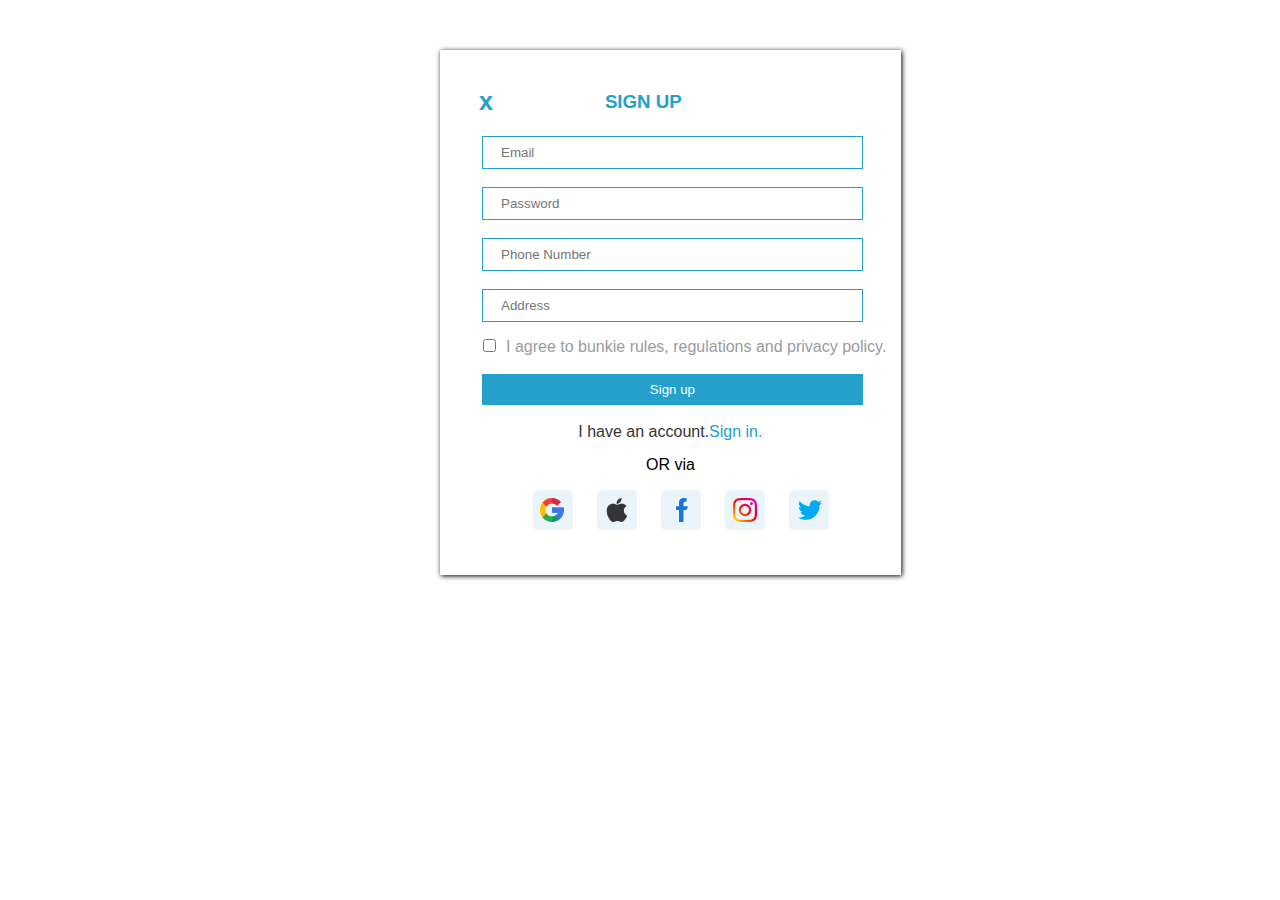
<file: index.html>
<!DOCTYPE html>
<html lang="en">
<head>
    <meta charset="UTF-8">
    <meta http-equiv="X-UA-Compatible" content="IE=edge">
    <meta name="viewport" content="width=device-width, initial-scale=1.0">
    <title>Document</title>
    <link rel="stylesheet" href="style.css">
</head>
<body>
    
    <div class="form">
    <header>
        <div class="back"><a href="">x</a></div>
        <div class="signup"><h3>SIGN UP</h3></div>
    </header>
    

    <main class="details">
    <form action="">
        <label for="email">
            <input id="email" type="email" placeholder="Email" required class="email">
        </label>
        <label for="pass">
            <input id="pass" type="password" placeholder="Password" required class="password">
        </label>
        <label for="confirm">
            <input id="confirm" type="text" placeholder="Phone Number" required class="phonenum">
        </label>
        <label for="number">
            <input id="number" type="text" placeholder="Address" required class="address">
        </label>
        <div>
        <input id="checkin" type="checkbox" name="login"><span class="span1">I agree to bunkie rules, regulations and privacy policy.</span>
        </div>
        <button type="submit" class="signupbtn">Sign up</button>
        <h4 class="signin">I have an account.<a class="sign" href="indexx.html">Sign in.</a></h4>
        <h4 class="or">OR via</h3>

       
        <div class="links">
            <div class="google">
            <a href="https://google.com"><img class="img" src="google.png" alt="google"></a>
            </div>
           
            <div class="apple">
                <a href="https://apple.com"><img class="img2" src="Group 42-1.png" alt="apple"></a>
            </div>
            <div class="facebook">
                <a href="https://facebook.com"><img class="img"  src="facebook 1-8.png" alt="faecbook"></a>
            </div>
            <div class="instagram">
                <a href="https://instagram.com"><img class="img" src="instagram 2-1.png" alt="instagram"></a>
                </div>
                <div class="twitter">
                    <a href="https://twitter.com"><img class="img"  src="twitter-1.png" alt="twitter"></a>
                </div>
        </div>
    </form>
    </main>
    </div>

</body>
</html>
</file>
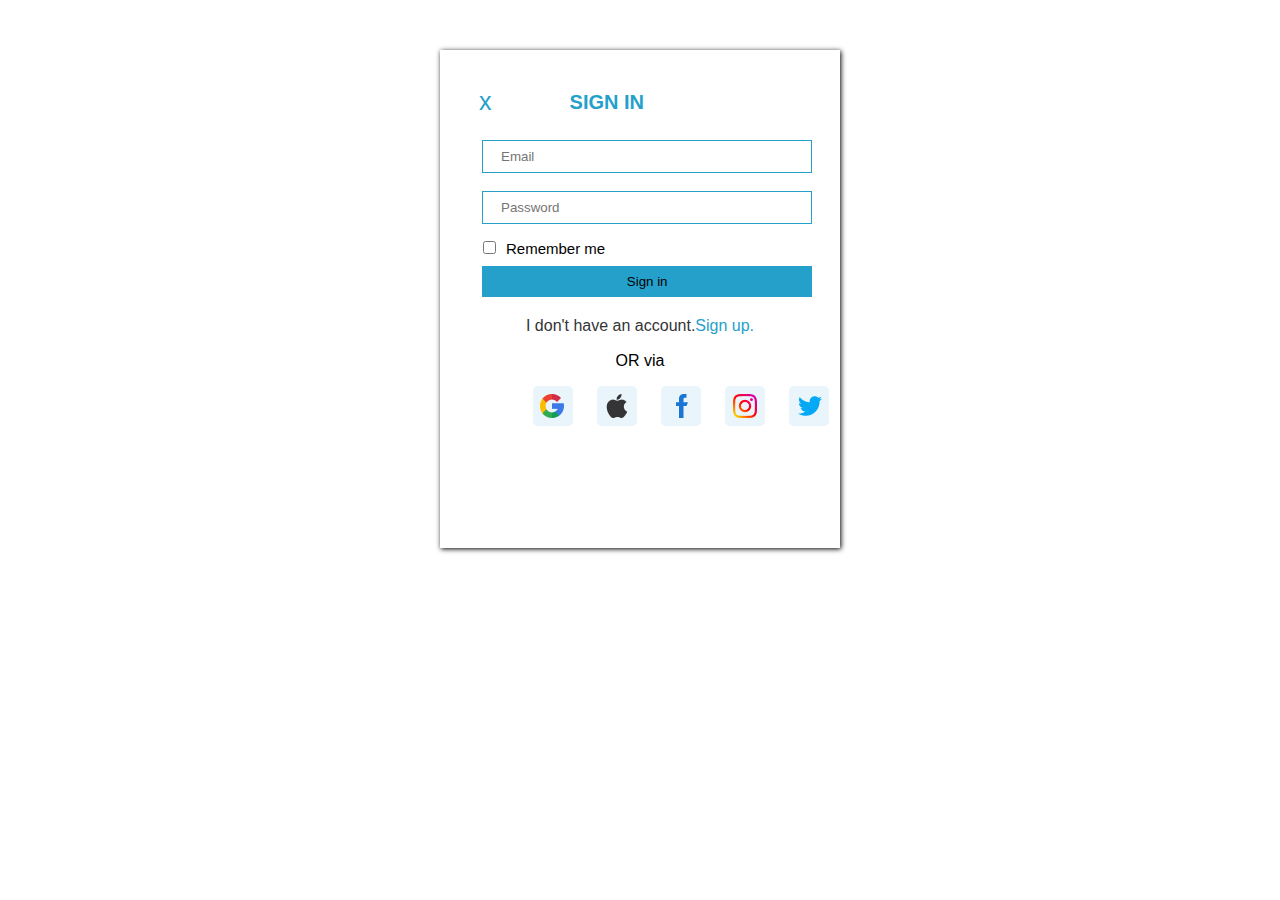
<file: indexx.html>
<!DOCTYPE html>
<html lang="en">
<head>
    <meta charset="UTF-8">
    <meta http-equiv="X-UA-Compatible" content="IE=edge">
    <meta name="viewport" content="width=device-width, initial-scale=1.0">
    <title>Document</title>
    <link rel="stylesheet" href="styles.css">
</head>
<body>
    <div class="form">
    <header>
        <div class="back"><a href="index.html">x</a></div>
        <div class="signin"><h4>SIGN IN</h4></div>
    </header>
    <main class="details">
    <form action="">
        <label for="log"></label>
            <input id="log" type="text" placeholder="Email" required class="email">
        </label>
        <label for="log">
            <input id="log" type="password" placeholder="Password" required class="password">
        </label>
                <input id="checkin" type="checkbox" name="login"><span class="span1">Remember me</span>
    <button type="submit" class="signinbtn">Sign in</button>
    <h4 class="signin2">I don't have an account.<a class="sign" href="login.html">Sign up.</a></h4>
        <h4 class="or">OR via</h3>
    <!--<button type="submit" class="connect"><a href="https://www.facebook.com">Connect with Faceboook</a></button>-->
    <div class="links">
        <div class="google">
            <a href="https://google.com"><img class="img" src="google.png" alt="google"></a>
            </div>
            <!--<button type="submit" class="connect1"><a href="https://www.gmail.com">Connect with Google</a></button>-->
            <div class="apple">
                <a href="https://apple.com"><img class="img2" src="Group 42-1.png" alt="apple"></a>
            </div>
            <div class="facebook">
                <a href="https://facebook.com"><img class="img" src="facebook 1-8.png" alt="facebook"></a>
            </div>
            <div class="instagram">
                <a href="https://instagram.com"><img class="img" src="instagram 2-1.png" alt="instagram"></a>
            </div>
            <div class="twitter">
                <a href="https://twitter.com"><img class="img" src="twitter-1.png" alt="twitter"></a>
            </div>
    </form>
    </main>
    </div>
    </body>
</html>
</file>
<file: style.css>
* {
    box-sizing: border-box;
    padding: 0;
    margin: 0;
}


.form {
    font-family: Arial, Helvetica, sans-serif;
    background-color: #FFFFFF;
    border: 1px solid #FFFFFF;
    box-shadow: 1px 1px 5px #000000;
    margin: 50px 440px 50px 440px;
    width: 36%;
}

header {
    display: flex;
    justify-content: space-between;
}

.back {
    margin: 36px 0 12px 38px;
    font-size: 25px;
    font-weight: 600;
}

.back a {
    color:  #25A0CA;
    text-decoration: none;
}

.signup {
    color: #25A0CA;
    margin: 40px 218px 0 20px;
}

/* .welcome {
    color: #25A0CA;
    margin: 70px 0 18px 30px;
} */

.email {
    display: flex;
    flex-direction: column;
    width: 83%;
    border: 1px solid #25A0CA;
    margin: 8px 0 2px 41px;
    padding: 8px 0 8px 18px;
    outline: none;
}

.email:focus:valid {
    border: 2px solid green;
}

.email:focus:invalid {
    border: 2px solid red;
}

.password {
    display: flex;
    flex-direction: column;
    width: 83%;
    border: 1px solid #25A0CA;
    margin:  18px 0 2px 41px;
    padding: 8px 0 8px 18px;
    outline: none;
}

.password:focus:valid {
    border: 2px solid green;
}

.password:focus:invalid {
    border: 2px solid red;
}

.phonenum {
    display: flex;
    flex-direction: column;
    width: 83%;
    border: 1px solid #25A0CA;
    margin: 18px 0 2px 41px;
    padding: 8px 0 8px 18px;
    outline: none;
}

.phonenum:focus:valid {
    border: 2px solid green;
}

.phonenum:focus:invalid {
    border: 2px solid red;
}

.address{
    display: flex;
    flex-direction: column;
    width: 83%;
    border: 1px solid #25A0CA;
    margin: 18px 0 2px 41px;
    padding: 8px 0 8px 18px;
    outline: none;
}

.address:focus:valid {
    border: 2px solid green;
}

.address:focus:invalid {
    border: 2px solid red;
}

#checkin {
    color: #25A0CA;
    background-color: #25A0CA;
    margin: 15px 0 0 42px;
}

.span1{
    /* margin: 15px 200px 0 0; */
    color: #9B9B9F;
    padding: 0 10px 5px 10px;
}

.signupbtn {
    background-color: #25A0CA;
    color: #FFFFFF;
    width: 83%;
    margin: 18px 0 18px 41px;
    padding: 8px 0 8px 0;
    border: none;
}


.signin {
    color: #343436;
    text-align: center;
    text-decoration: none;
    font-weight: 200;
}

.signin .sign{
    text-align: center;
    text-decoration: none;
    color: #25A0CA;
}

.or {
    text-align: center;
    margin-top: 15px;
    font-weight: 200;
}

.links {
    position: relative;
    display: flex;
    justify-content: space-between;
    margin: 12px 0 65px 135px;
    padding-bottom: 23px;
}

 .google {
    content: "";
    position: absolute;
    top: 12px;
    left: -36px;
    /* width: 5%;
    height: 150%; */
    z-index: 1;
 }

 .apple {
    content: "";
    position: absolute;
    top: 4px;
    left: -43px;
 }


 .facebook {
    content: "";
    position: absolute;
    top: 12px;
    left: 94px;
 }


 .instagram {
    content: "";
    position: absolute;
    top: 12px;
    left: 157px;
 }

 .twitter {
    content: "";
    position: absolute;
    top: 12px;
    left: 222px;
}

  @media screen and (max-width: 75em) {
    
    *.form {
        font-family: Arial, Helvetica, sans-serif;
        background-color: #FFFFFF;
        width: 41%;
        border: 1rem solid #FFFFFF;
        box-shadow: 0rem 0.0rem 0.3rem #000000;
        margin: 60px 0 25px 355px;
    }
    
    header {
        display: flex;
        justify-content: space-between;
    }
    
    .back {
        margin: 9px 5px 5px 21px;
        padding: 8px 0 8px 0;
        font-size: 1.8rem;
        font-weight: 600;
    }
    
    .back a {
        color:  #25A0CA;
        text-decoration: none;
    }
    
    .signup {
        font-size: 1.2rem;
        text-align: center;
        color: #25A0CA;
        margin: 20px 195px 0 10px;
        padding-bottom: 0.94rem;
    }
    
    .email {
        display: flex;
        flex-direction: column;
        width: 90%;
        border: 1px solid #25A0CA;
        margin: 8px 0 2px 22px;
        padding: 8px 0 8px 18px;
        outline: none;
    }
    
    .email:focus:valid {
        border: 2px solid green;
    }
    
    .email:focus:invalid {
        border: 2px solid red;
    }
    
    .password {
        display: flex;
        flex-direction: column;
        width: 90%;
        border: 1px solid #25A0CA;
        margin:  18px 0 2px 22px;
        padding: 8px 0 8px 18px;
        outline: none;
    }
    
    .password:focus:valid {
        border: 2px solid green;
    }
    
    .password:focus:invalid {
        border: 2px solid red;
    }
    
    .phonenum {
        display: flex;
        flex-direction: column;
        width: 90%;
        border: 1px solid #25A0CA;
        margin: 18px 0 2px 22px;
        padding: 8px 0 8px 18px;
        outline: none;
    }
    
    .phonenum:focus:valid {
        border: 2px solid green;
    }
    
    .phonenum:focus:invalid {
        border: 2px solid red;
    }
    
    .address{
        display: flex;
        flex-direction: column;
        width: 90%;
        border: 1px solid #25A0CA;
        margin: 18px 0 2px 22px;
        padding: 8px 0 8px 18px;
        outline: none;
    }
    
    .address:focus:valid {
        border: 2px solid green;
    }
    
    .address:focus:invalid {
        border: 2px solid red;
    }
    
    #checkin {
        color: #25A0CA;
        background-color: #25A0CA;
        margin: 15px 0 0 21px;
    }
    
    .span1{
        font-size: 0.90rem;
        color: #9B9B9F;
        
        padding: 0 20px 5px 1px;
        margin: 13px 0 0 4px;
    }
    
    .signupbtn {
        background-color: #25A0CA;
        color: #FFFFFF;
        width: 90%;
        margin: 18px 0 18px 22px;
        padding: 8px 0 8px 0;
        border: none;
    }
    
    .signin {
        color: #343436;
        text-align: center;
        text-decoration: none;
        font-weight: 200;
    }
    
    .signin .sign{
        text-align: center;
        text-decoration: none;
        color: #25A0CA;
    }
    
    .or {
        text-align: center;
        margin-top: 15px;
        font-weight: 200;
    }
    
    .links {
        position: relative;
        display: flex;
        justify-content: space-between;
        margin: 12px 0 55px 118px;
        padding-bottom: 0.7px;
    }
    
     .google {
        content: "";
        position: absolute;
        top: 0.65rem;
        left: -0.1rem;
        z-index: 1;
     }
    
     .apple {
        content: "";
        position: absolute;
        top: 0.2rem;
        left: -0.5rem;
     }
    
    
     .facebook {
        content: "";
        position: absolute;
        top: 0.6rem;
        left: 5.8rem;
     }
    
     .instagram {
        content: "";
        position: absolute;
        top: 0.65rem;
        left: 8.8rem;
     }
    
     .twitter {
        content: "";
        position: absolute;
        top: 0.65rem;
        left: 12rem;
    }

    .img {
        height: 19px;
    }

    .img2 {
        height: 30px;
    }
}

    @media screen and (max-width: 56.25em) {
    
        .form {
            font-family: Arial, Helvetica, sans-serif;
            background-color: #FFFFFF;
            border: 1rem solid #FFFFFF;
            box-shadow: 0rem 0rem 0.3rem #000000;
            width: 56%;
            margin: 50px 0px 50px 197px;
        }
        
        header {
            display: flex;
            justify-content: space-between;
        }
        
        .back {
            margin: 9px 0 5px 38px;
            font-size: 1.8rem;
            font-weight: 600;
        }
        
        .back a {
            color:  #25A0CA;
            text-decoration: none;
        }
        
        .signup {
            font-size: 1.2rem;
            text-align: center;
            color: #25A0CA;
            margin: 20px 190px 0 20px;
        }
        
        
        .email {
            display: flex;
            flex-direction: column;
            width: 83%;
            border: 1px solid #25A0CA;
            margin: 8px 0 2px 41px;
            padding: 8px 0 8px 18px;
            outline: none;
        }
        
        .email:focus:valid {
            border: 2px solid green;
        }
        
        .email:focus:invalid {
            border: 2px solid red;
        }
        
        .password {
            display: flex;
            flex-direction: column;
            width: 83%;
            border: 1px solid #25A0CA;
            margin:  18px 0 2px 41px;
            padding: 8px 0 8px 18px;
            outline: none;
        }
        
        .password:focus:valid {
            border: 2px solid green;
        }
        
        .password:focus:invalid {
            border: 2px solid red;
        }
        
        .phonenum {
            display: flex;
            flex-direction: column;
            width: 83%;
            border: 1px solid #25A0CA;
            margin: 18px 0 2px 41px;
            padding: 8px 0 8px 18px;
            outline: none;
        }
        
        .phonenum:focus:valid {
            border: 2px solid green;
        }
        
        .phonenum:focus:invalid {
            border: 2px solid red;
        }
        
        .address{
            display: flex;
            flex-direction: column;
            width: 83%;
            border: 1px solid #25A0CA;
            margin: 18px 0 2px 41px;
            padding: 8px 0 8px 18px;
            outline: none;
        }
        
        .address:focus:valid {
            border: 2px solid green;
        }
        
        .address:focus:invalid {
            border: 2px solid red;
        }
        
        #checkin {
            color: #25A0CA;
            background-color: #25A0CA;
            margin: 15px 0 0 42px;
        }
        
        .span1{
            color: #9B9B9F;
            padding: 0 10px 5px 10px;
        }
        
        .signupbtn {
            background-color: #25A0CA;
            color: #FFFFFF;
            width: 83%;
            margin: 18px 0 18px 41px;
            padding: 8px 0 8px 0;
            border: none;
        }
        
        
        .signin {
            color: #343436;
            text-align: center;
            text-decoration: none;
            font-weight: 200;
        }
        
        .signin .sign{
            text-align: center;
            text-decoration: none;
            color: #25A0CA;
        }
        
        .or {
            text-align: center;
            margin-top: 15px;
            font-weight: 200;
        }
        
        .links {
            position: relative;
            display: flex;
            justify-content: space-between;
            margin: 12px 0 40px 135px;
            padding-bottom: 23px;
        }
        
         .google {
            content: "";
            position: absolute;
            top: 12px;
            left: -13px;
            z-index: 1;
         }
        
         .apple {
            content: "";
            position: absolute;
            top: 4px;
            left: -16px;
         }
        
        
         .facebook {
            content: "";
            position: absolute;
            top: 12px;
            left: 84px;
         }
        
        
         .instagram {
            content: "";
            position: absolute;
            top: 12px;
            left: 133px;
         }
        
         .twitter {
            content: "";
            position: absolute;
            top: 12px;
            left: 182px;
        }
        
    
        .img {
            height: 19px;
        }
    
        .img2 {
            height: 30px;
        }
    }  

    @media screen and (max-width: 37.5em) {
        .form {
            font-family: Arial, Helvetica, sans-serif;
            background-color: #FFFFFF;
            width: 83%;
            border: 1rem solid #FFFFFF;
            box-shadow: 0rem 0.0rem 0.3rem #000000;
            margin: 40px 0 25px 52px;
        }
        
        header {
            display: flex;
            justify-content: space-between;
        }
        
        .back {
            margin: 9px 5px 5px 28px;
            padding: 8px 0 8px 0;
            font-size: 1.8rem;
            font-weight: 600;
        }
        
        .back a {
            color:  #25A0CA;
            text-decoration: none;
        }
        
        .signup {
            font-size: 1.2rem;
            text-align: center;
            color: #25A0CA;
            margin: 20px 186px 0 10px;
            padding-bottom: 0.94rem;
        }
        
        .email {
            display: flex;
            flex-direction: column;
            width: 87%;
            border: 1px solid #25A0CA;
            margin: 8px 0 2px 30px;
            padding: 8px 0 8px 18px;
            outline: none;
        }
        
        .email:focus:valid {
            border: 2px solid green;
        }
        
        .email:focus:invalid {
            border: 2px solid red;
        }
        
        .password {
            display: flex;
            flex-direction: column;
            width: 87%;
            border: 1px solid #25A0CA;
            margin:  18px 0 2px 30px;
            padding: 8px 0 8px 18px;
            outline: none;
        }
        
        .password:focus:valid {
            border: 2px solid green;
        }
        
        .password:focus:invalid {
            border: 2px solid red;
        }
        
        .phonenum {
            display: flex;
            flex-direction: column;
            width: 87%;
            border: 1px solid #25A0CA;
            margin: 18px 0 2px 30px;
            padding: 8px 0 8px 18px;
            outline: none;
        }
        
        .phonenum:focus:valid {
            border: 2px solid green;
        }
        
        .phonenum:focus:invalid {
            border: 2px solid red;
        }
        
        .address{
            display: flex;
            flex-direction: column;
            width: 87%;
            border: 1px solid #25A0CA;
            margin: 18px 0 2px 30px;
            padding: 8px 0 8px 18px;
            outline: none;
        }
        
        .address:focus:valid {
            border: 2px solid green;
        }
        
        .address:focus:invalid {
            border: 2px solid red;
        }
        
        #checkin {
            color: #25A0CA;
            background-color: #25A0CA;
            margin: 15px 0 0 30px;
        }
        
        .span1{
            font-size: 0.90rem;
            color: #9B9B9F;
            
            padding: 0 20px 5px 1px;
            margin: 13px 0 0 8px;
        }
        
        .signupbtn {
            background-color: #25A0CA;
            color: #FFFFFF;
            width: 87%;
            margin: 18px 0 18px 30px;
            padding: 8px 0 8px 0;
            border: none;
        }
        
        .signin {
            color: #343436;
            text-align: center;
            text-decoration: none;
            font-weight: 200;
        }
        
        .signin .sign{
            text-align: center;
            text-decoration: none;
            color: #25A0CA;
        }
        
        .or {
            text-align: center;
            margin-top: 15px;
            font-weight: 200;
        }
        
        .links {
            position: relative;
            display: flex;
            justify-content: space-between;
            margin: 12px 0 55px 125px;
            padding-bottom: 0.7px;
        }
        
         .google {
            content: "";
            position: absolute;
            top: 0.65rem;
            left: -0.1rem;
            z-index: 1;
         }
        
         .apple {
            content: "";
            position: absolute;
            top: 0.2rem;
            left: -0.5rem;
         }
        
        
         .facebook {
            content: "";
            position: absolute;
            top: 0.6rem;
            left: 5.8rem;
         }
        
         .instagram {
            content: "";
            position: absolute;
            top: 0.65rem;
            left: 8.8rem;
         }
        
         .twitter {
            content: "";
            position: absolute;
            top: 0.65rem;
            left: 12rem;
        }
    
        .img {
            height: 19px;
        }
    
        .img2 {
            height: 30px;
        }
    } 

    @media screen and (max-width: 23.4375em) {
    
        .form {
            font-family: Arial, Helvetica, sans-serif;
            background-color: #FFFFFF;
            width: 82%;
            border: 1rem solid #FFFFFF;
            box-shadow: 0rem 0.0rem 0.3rem #000000;
            margin: 40px 0px 25px 33px;
        }
        
        header {
            display: flex;
            justify-content: space-between;
        }
        
        .back {
            margin: 9px 5px 5px 21px;
            padding: 8px 0 8px 0;
            font-size: 1.4rem;
            font-weight: 500;
        }
        
        .back a {
            color:  #25A0CA;
            text-decoration: none;
        }
        
        .signup {
            font-size: 0.9rem;
            color: #25A0CA;
            margin: 20px 100px 0 0;
            padding-bottom: 0.94rem;
        }
        
        .email {
            display: flex;
            flex-direction: column;
            width: 85%;
            border: 1px solid #25A0CA;
            margin: 8px 0 2px 20px;
            padding: 8px 0 8px 18px;
            outline: none;
        }
        
        .email:focus:valid {
            border: 2px solid green;
        }
        
        .email:focus:invalid {
            border: 2px solid red;
        }
        
        .password {
            display: flex;
            flex-direction: column;
            width: 85%;
            border: 1px solid #25A0CA;
            margin:  18px 0 2px 20px;
            padding: 8px 0 8px 18px;
            outline: none;
        }
        
        .password:focus:valid {
            border: 2px solid green;
        }
        
        .password:focus:invalid {
            border: 2px solid red;
        }
        
        .phonenum {
            display: flex;
            flex-direction: column;
            width: 85%;
            border: 1px solid #25A0CA;
            margin: 18px 0 2px 20px;
            padding: 8px 0 8px 18px;
            outline: none;
        }
        
        .phonenum:focus:valid {
            border: 2px solid green;
        }
        
        .phonenum:focus:invalid {
            border: 2px solid red;
        }
        
        .address{
            display: flex;
            flex-direction: column;
            width: 85%;
            border: 1px solid #25A0CA;
            margin: 18px 0 2px 20px;
            padding: 8px 0 8px 18px;
            outline: none;
        }
        
        .address:focus:valid {
            border: 2px solid green;
        }
        
        .address:focus:invalid {
            border: 2px solid red;
        }
        
        #checkin {
            color: #25A0CA;
            background-color: #25A0CA;
            margin: 15px 0 0 21px;
        }
        
        .span1{
            font-size: 0.81rem;
            color: #9B9B9F;
            width: 55%;
            padding: 0 20px 5px 1px;
            margin: 13px 15px 0 4px;
        }
        
        .signupbtn {
            background-color: #25A0CA;
            color: #FFFFFF;
            width: 85%;
            margin: 18px 0 18px 20px;
            padding: 8px 0 8px 0;
            border: none;
        }
        
        .signin {
            color: #343436;
            text-align: center;
            text-decoration: none;
            font-weight: 200;
        }
        
        .signin .sign{
            text-align: center;
            text-decoration: none;
            color: #25A0CA;
        }
        
        .or {
            text-align: center;
            margin-top: 15px;
            font-weight: 200;
        }
        
        .links {
            position: relative;
            display: flex;
            justify-content: space-between;
            margin: 12px 0 45px 55px;
            padding-bottom: 0.7px;
        }
        
         .google {
            content: "";
            position: absolute;
            top: 0.65rem;
            left: -0.1rem;
            z-index: 1;
         }
        
         .apple {
            content: "";
            position: absolute;
            top: 0.3rem;
            left: -0.5rem;
         }
        
        
         .facebook {
            content: "";
            position: absolute;
            top: 0.6rem;
            left: 4.1rem;
         }
        
         .instagram {
            content: "";
            position: absolute;
            top: 0.60rem;
            left: 6.4rem;
         }
        
         .twitter {
            content: "";
            position: absolute;
            top: 0.65rem;
            left: 8.7rem;
        }
    
        .img {
            height: 13px;
        }
    
        .img2 {
            height: 22px;
        }
    }
</file>
<file: styles.css>
* {
    box-sizing: border-box;
    padding: 0;
    margin: 0;
}

.form {
    font-family: Arial, Helvetica, sans-serif;
    background-color: #FFFFFF;
    border: 1px solid #FFFFFF;
    box-shadow: 1px 1px 5px #000000;
    margin: 50px 440px 50px 440px;
}

header {
    display: flex;
    justify-content: space-between;
}

.back {
     margin: 36px 0 12px 38px;
    font-size: 25px;
    font-weight: 300;
}

.back a {
    color:  #25A0CA;
    text-decoration: none;
}

.signin {
    font-size: 20px;
    color:  #25A0CA;
    margin: 40px 195px 18px 0;
}

.email {
    display: flex;
    flex-direction: column;
    width: 83%;
    border: 1px solid #25A0CA;
    margin: 8px 0 2px 41px;
    padding: 8px 0 8px 18px;
    outline: none;
}

.email:focus:valid {
    border: 2px solid green;
}

.email:focus:invalid {
    border: 2px solid red;
}

.password {
    display: flex;
    flex-direction: column;
    width: 83%;
    border: 1px solid #25A0CA;
    margin:  18px 0 2px 41px;
    padding: 8px 0 8px 18px;
    outline: none;
}

.password:focus:valid {
    border: 2px solid green;
}

.password:focus:invalid {
    border: 2px solid red;
}


.signinbtn {
    background-color: #25A0CA;
    width: 83%;
    margin: 8px 0 2px 41px;
    padding: 8px 0 8px 0;
    border: none;
}

#checkin {
    color: #25A0CA;
    background-color: #25A0CA;
    margin: 15px 0 0 42px;
}

.span1 {
    font-size: 15px;
    font-weight: 500;
    padding: 0 10px 5px 10px;
}

.signin2 {
    color: #343436;
    text-align: center;
    text-decoration: none;
    font-weight: 200;
    margin-top: 18px;
}

.signin2 .sign{
    text-align: center;
    text-decoration: none;
    color: #25A0CA;
}

.or {
    text-align: center;
    margin-top: 17px;
    font-weight: 200;
}

.links {
    position: relative;
    display: flex;
    justify-content: space-between;
    margin: 12px 145px 165px 135px;
}

.google {
    content: "";
    position: absolute;
    top: 12px;
    left: -36px;
    z-index: 1;
 }

 .apple {
    content: "";
    position: absolute;
    top: 4px;
    left: -43px;
 }


 .facebook {
    content: "";
    position: absolute;
    top: 12px;
    left: 94px;
 }


 .instagram {
    content: "";
    position: absolute;
    top: 12px;
    left: 157px;
 }

 .twitter {
    content: "";
    position: absolute;
    top: 12px;
    left: 222px;
}

@media screen and (max-width: 75em) {

    .form {
        font-family:  Arial, Helvetica, sans-serif;
        background-color: #FFFFFF;
        border: 0rem solid rgb(212, 200, 200);
        box-shadow: 1px 1px 5px  #000000;
        width: 42%;
        margin: 60px 0 25px 350px;
        padding-bottom: 1rem;
    }
    
    header {
        display: flex;
        justify-content: space-between;
        padding: 25px 5px 5px 5px;
    }
    
    .back {
        font-size: 25px;
        margin: 14px 0 0 34px;
        font-weight: 300;
    }
    
    .back a {
        font-size: 1.8rem;
        color:  #25A0CA;
        text-decoration: none;
    }
    
    .signin {
        font-size: 1.5rem;
        color:  #25A0CA;
        margin: 18px 200px 18px 0;
    }
    
    .email {
        display: flex;
        flex-direction: column;
        width: 83%;
        border: 1px solid #25A0CA;
        margin: 8px 0 2px 42px;
        padding: 8px 0 8px 25px;
        outline: none;
    }
    
    .email:focus:valid {
        border: 2px solid green;
    }
    
    .email:focus:invalid {
        border: 2px solid red;
    }
    
    .password {
        display: flex;
        flex-direction: column;
        width: 83%;
        border: 1px solid #25A0CA;
        margin:  18px 0 2px 42px;
        padding: 8px 0 8px 25px;
        outline: none;
    }
    
    .password:focus:valid {
        border: 2px solid green;
    }
    
    .password:focus:invalid {
        border: 2px solid red;
    }
    
    .signinbtn {
        background-color: #25A0CA;
        width: 83%;
        margin: 8px 0 2px 42px;
        padding: 8px 0 8px 0;
        border: none;
    }
    
    #checkin {
        color: #25A0CA;
        background-color: #25A0CA;
        margin: 15px 0 0 42px;
    }
    
    .span1 {
        font-size: 15px;
        font-weight: 500;
        padding: 0 10px 5px 10px;
    }
    
    .signin2 {
        color: #343436;
        text-align: center;
        text-decoration: none;
        font-weight: 200;
        margin-top: 18px;
    }
    
    .signin2 .sign{
        text-align: center;
        text-decoration: none;
        color: #25A0CA;
    }
    
    .or {
        text-align: center;
        margin-top: 17px;
        font-weight: 200;
    }
    
    .links {
        position: relative;
        display: flex;
        justify-content: space-between;
        margin: 12px 0 165px 163px;
    }
    
    .google {
        content: "";
        position: absolute;
        top: 12px;
        left: -36px;
        z-index: 1;
     }
    
     .apple {
        content: "";
        position: absolute;
        top: 4px;
        left: -43px;
     }
    
    
     .facebook {
        content: "";
        position: absolute;
        top: 12px;
        left: 94px;
     }
    
    
     .instagram {
        content: "";
        position: absolute;
        top: 12px;
        left: 157px;
     }
    
     .twitter {
        content: "";
        position: absolute;
        top: 12px;
        left: 222px;
    }
}
    
      @media screen and (max-width: 56.25em) {

        .form {
            font-family: Arial, Helvetica, sans-serif;
            background-color: #FFFFFF;
            border: 1px solid #FFFFFF;
            box-shadow: 1px 1px 5px #000000;
            width: 55%;
            margin: 50px 0 50px 206px;
        }
        
        header {
            display: flex;
            justify-content: space-between;
        }
        
        .back {
             margin: 16px 0 8px 38px;
            font-size: 20px;
            font-weight: 300;
        }
        
        .back a {
            color:  #25A0CA;
            text-decoration: none;
        }
        
        .signin {
            font-size: 1.4rem;
            color:  #25A0CA;
            margin: 18px 200px 15px 0;
        }
        
        .email {
            display: flex;
            flex-direction: column;
            width: 83%;
            border: 1px solid #25A0CA;
            margin: 10px 0 2px 42px;
            padding: 8px 0 8px 18px;
            outline: none;
        }
        
        .email:focus:valid {
            border: 2px solid green;
        }
        
        .email:focus:invalid {
            border: 2px solid red;
        }
        
        .password {
            display: flex;
            flex-direction: column;
            width: 83%;
            border: 1px solid #25A0CA;
            margin:  18px 0 2px 42px;
            padding: 8px 0 8px 18px;
            outline: none;
        }
        
        .password:focus:valid {
            border: 2px solid green;
        }
        
        .password:focus:invalid {
            border: 2px solid red;
        }
        
        
        .signinbtn {
            background-color: #25A0CA;
            width: 83%;
            margin: 8px 0 2px 42px;
            padding: 8px 0 8px 0;
            border: none;
        }
        
        #checkin {
            color: #25A0CA;
            background-color: #25A0CA;
            margin: 15px 0 0 42px;
        }
        
        .span1 {
            font-size: 15px;
            font-weight: 500;
            padding: 0 10px 5px 10px;
        }
        
        .signin2 {
            color: #343436;
            text-align: center;
            text-decoration: none;
            font-weight: 200;
            margin-top: 18px;
        }
        
        .signin2 .sign{
            text-align: center;
            text-decoration: none;
            color: #25A0CA;
        }
        
        .or {
            text-align: center;
            margin-top: 17px;
            font-weight: 200;
        }
        
        .links {
            position: relative;
            display: flex;
            justify-content: space-between;
            margin: 12px 0 165px 142px;
        }
        
        .google {
            content: "";
            position: absolute;
            top: 12px;
            left: -36px;
            z-index: 1;
         }
        
         .apple {
            content: "";
            position: absolute;
            top: 4px;
            left: -43px;
         }
        
        
         .facebook {
            content: "";
            position: absolute;
            top: 12px;
            left: 94px;
         }
        
        
         .instagram {
            content: "";
            position: absolute;
            top: 12px;
            left: 157px;
         }
        
         .twitter {
            content: "";
            position: absolute;
            top: 12px;
            left: 222px;
        }
    }

@media screen and (max-width: 37.5em) {

    .form {
        font-family: Arial, Helvetica, sans-serif;
        background-color: #FFFFFF;
        border: 1px solid #FFFFFF;
        box-shadow: 1px 1px 5px #000000;
        width: 82%;
        margin: 50px 0 50px 56px;
    }
    
    header {
        display: flex;
        justify-content: space-between;
    }
    
    .back {
         margin: 9px 0 8px 35px;
        font-size: 1.8rem;
        font-weight: 300;
    }
    
    .back a {
        color:  #25A0CA;
        text-decoration: none;
    }
    
    .signin {
        font-size: 1.4rem;
        color:  #25A0CA;
        margin: 13px 200px 18px 0;
    }
    
    .email {
        display: flex;
        flex-direction: column;
        width: 83%;
        border: 1px solid #25A0CA;
        margin: 8px 0 2px 41px;
        padding: 8px 0 8px 18px;
        outline: none;
    }
    
    .email:focus:valid {
        border: 2px solid green;
    }
    
    .email:focus:invalid {
        border: 2px solid red;
    }
    
    .password {
        display: flex;
        flex-direction: column;
        width: 83%;
        border: 1px solid #25A0CA;
        margin:  18px 0 2px 41px;
        padding: 8px 0 8px 18px;
        outline: none;
    }
    
    .password:focus:valid {
        border: 2px solid green;
    }
    
    .password:focus:invalid {
        border: 2px solid red;
    }
    
    
    .signinbtn {
        background-color: #25A0CA;
        width: 83%;
        margin: 8px 0 2px 41px;
        padding: 8px 0 8px 0;
        border: none;
    }
    
    #checkin {
        color: #25A0CA;
        background-color: #25A0CA;
        margin: 15px 0 0 42px;
    }
    
    .span1 {
        font-size: 15px;
        font-weight: 500;
        padding: 0 10px 5px 10px;
    }
    
    .signin2 {
        color: #343436;
        text-align: center;
        text-decoration: none;
        font-weight: 200;
        margin-top: 18px;
    }
    
    .signin2 .sign{
        text-align: center;
        text-decoration: none;
        color: #25A0CA;
    }
    
    .or {
        text-align: center;
        margin-top: 17px;
        font-weight: 200;
    }
    
    .links {
        position: relative;
        display: flex;
        justify-content: space-between;
        margin: 12px 145px 165px 135px;
    }
    
    .google {
        content: "";
        position: absolute;
        top: 12px;
        left: -36px;
        z-index: 1;
     }
    
     .apple {
        content: "";
        position: absolute;
        top: 4px;
        left: -43px;
     }
    
    
     .facebook {
        content: "";
        position: absolute;
        top: 12px;
        left: 94px;
     }
    
    
     .instagram {
        content: "";
        position: absolute;
        top: 12px;
        left: 157px;
     }
    
     .twitter {
        content: "";
        position: absolute;
        top: 12px;
        left: 222px;
    }
}

@media screen and (max-width: 23.4375em) {

    .form {
        font-family: Arial, Helvetica, sans-serif;
        background-color: #FFFFFF;
        border: 1px solid #FFFFFF;
        box-shadow: 1px 1px 5px #000000;
        width: 82%;
        margin: 50px 0 50px 35px;
    }
    
    header {
        display: flex;
        justify-content: space-between;
    }
    
    .back {
         margin: 2px 0 8px 16px;
        font-size: 0.2rem;
        font-weight: 300;
    }
    
    .back a {
        color:  #25A0CA;
        text-decoration: none;
    }
    
    .signin {
        font-size: 1.2rem;
        color:  #25A0CA;
        margin: 10px 110px 18px 0;
    }
    
    .email {
        display: flex;
        flex-direction: column;
        width: 83%;
        border: 1px solid #25A0CA;
        margin: 8px 0 2px 26px;
        padding: 8px 0 8px 18px;
        outline: none;
    }
    
    .email:focus:valid {
        border: 2px solid green;
    }
    
    .email:focus:invalid {
        border: 2px solid red;
    }
    
    .password {
        display: flex;
        flex-direction: column;
        width: 83%;
        border: 1px solid #25A0CA;
        margin:  18px 0 2px 26px;
        padding: 8px 0 8px 18px;
        outline: none;
    }
    
    .password:focus:valid {
        border: 2px solid green;
    }
    
    .password:focus:invalid {
        border: 2px solid red;
    }
    
    
    .signinbtn {
        background-color: #25A0CA;
        width: 83%;
        margin: 8px 0 2px 26px;
        padding: 8px 0 8px 0;
        border: none;
    }
    
    #checkin {
        color: #25A0CA;
        background-color: #25A0CA;
        margin: 15px 0 0 26px;
    }
    
    .span1 {
        font-size: 15px;
        font-weight: 500;
        padding: 0 10px 5px 10px;
    }
    
    .signin2 {
        color: #343436;
        text-align: center;
        text-decoration: none;
        font-weight: 200;
        margin-top: 18px;
    }
    
    .signin2 .sign{
        text-align: center;
        text-decoration: none;
        color: #25A0CA;
    }
    
    .or {
        text-align: center;
        margin-top: 17px;
        font-weight: 200;
    }
    
    .links {
        position: relative;
        display: flex;
        justify-content: space-between;
        margin: 12px 0 165px 148px;
    }
    
    .google {
        content: "";
        position: absolute;
        top: 12px;
        left: -106px;
        z-index: 1;
     }
    
     .apple {
        content: "";
        position: absolute;
        top: 4px;
        left: -113px;
     }
    
    
     .facebook {
        content: "";
        position: absolute;
        top: 12px;
        left: -4px;
     }
    
     .instagram {
        content: "";
        position: absolute;
        top: 12px;
        left: 48px;
     }
    
     .twitter {
        content: "";
        position: absolute;
        top: 12px;
        left: 98px;
    }

    .img {
        height: 17px;
    }

    .img2 {
        height: 33px;
    }
}
</file>
